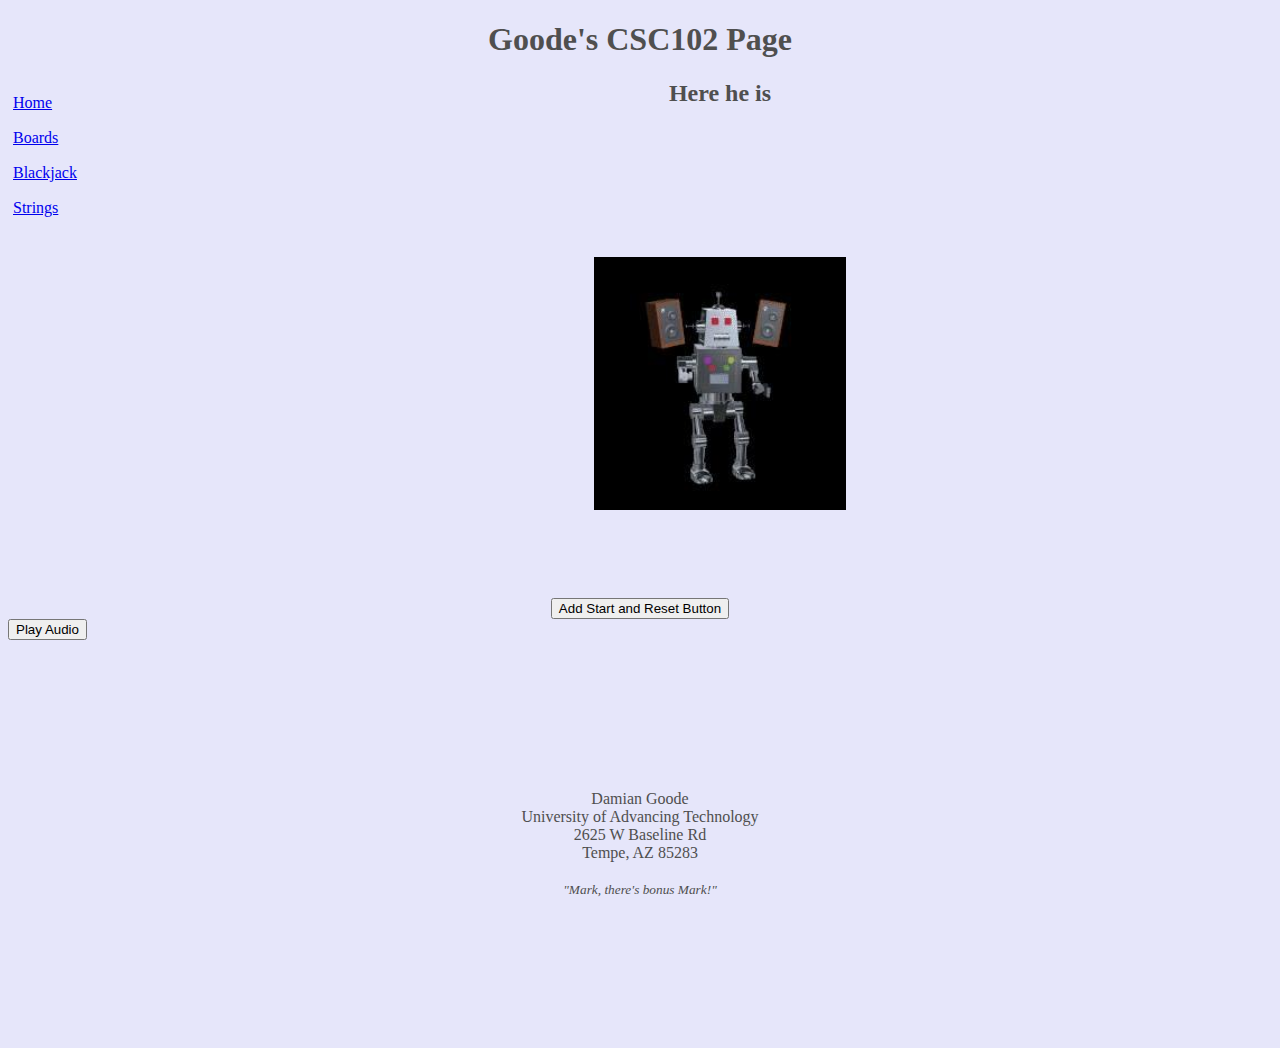
<file: index.html>
<!-- Damian Goode | 10/14/2023 -->

<!-- This signifies that this document is a HTML file -->
<!DOCTYPE html>
<!-- This is the language setting en, which stands for English -->
<html lang="en">
<!-- This is the metadata of the page; mostly not visible to users -->
<head>
	<!-- This setting enables compatability with most typed characters -->
    <meta charset="UTF-8">
    <!-- This setting enables compatability with desktop and mobile -->
    <meta name="viewport" content="width=device-width, initial-scale=1.0">
    <!-- This is the title of the document; viewable by web scrapers and screen readers -->
    <title>Goode's CSC102 Page</title>
    <!-- -->
    <script src="indexEvent.js"></script>
    <!-- This line calls to the CSS page for design formatting -->
    <link rel="stylesheet" href="index.css">
</head>
<!-- This is the main content of the document -->
<body>
    <!-- This is the biggest header in bold; there should only be one -->
    <header>
	    <h1>Goode's CSC102 Page</h1>
    </header>
    <!-- This is the code for navigation between pages -->
    <nav>
        <a href="./index.html">Home</a><br>
        <a href="./boards.html">Boards</a><br>
        <a href="./game.html">Blackjack</a><br>
        <a href="./strings.html">Strings</a><br>
    </nav>
    <!-- An additional header; there can be many of these -->
    <center>
        <h2> Here he is </h2>
    </center>
    <!-- This is the content of the page -->
    <p id="roboImage">
        <!-- This is the image shown; with alternate text for screenreaders -->
        <img id="memeImage1" src="roboImage.jpeg" class="center" alt="A low resolution robot with large speakers.">
    </p>
    <!-- This is the button for the meme image animation -->
    <center><br><br><br><br>
        <input type="button" value="Add Start and Reset Button" onclick="addButtons()">
    </center>
    <!-- This is the code that plays the space sounds -->
    <button onclick="play()">Play Audio</button>
    <!-- This is the footer of the page; containing info about UAT in this case -->
    <footer>
        Damian Goode<br>
        University of Advancing Technology<br>
        2625 W Baseline Rd<br>
        Tempe, AZ 85283<br>
        <br>
        <i><small>"Mark, there's bonus Mark!"</small></i><br>
    </footer>
</body>
</html>
</file>
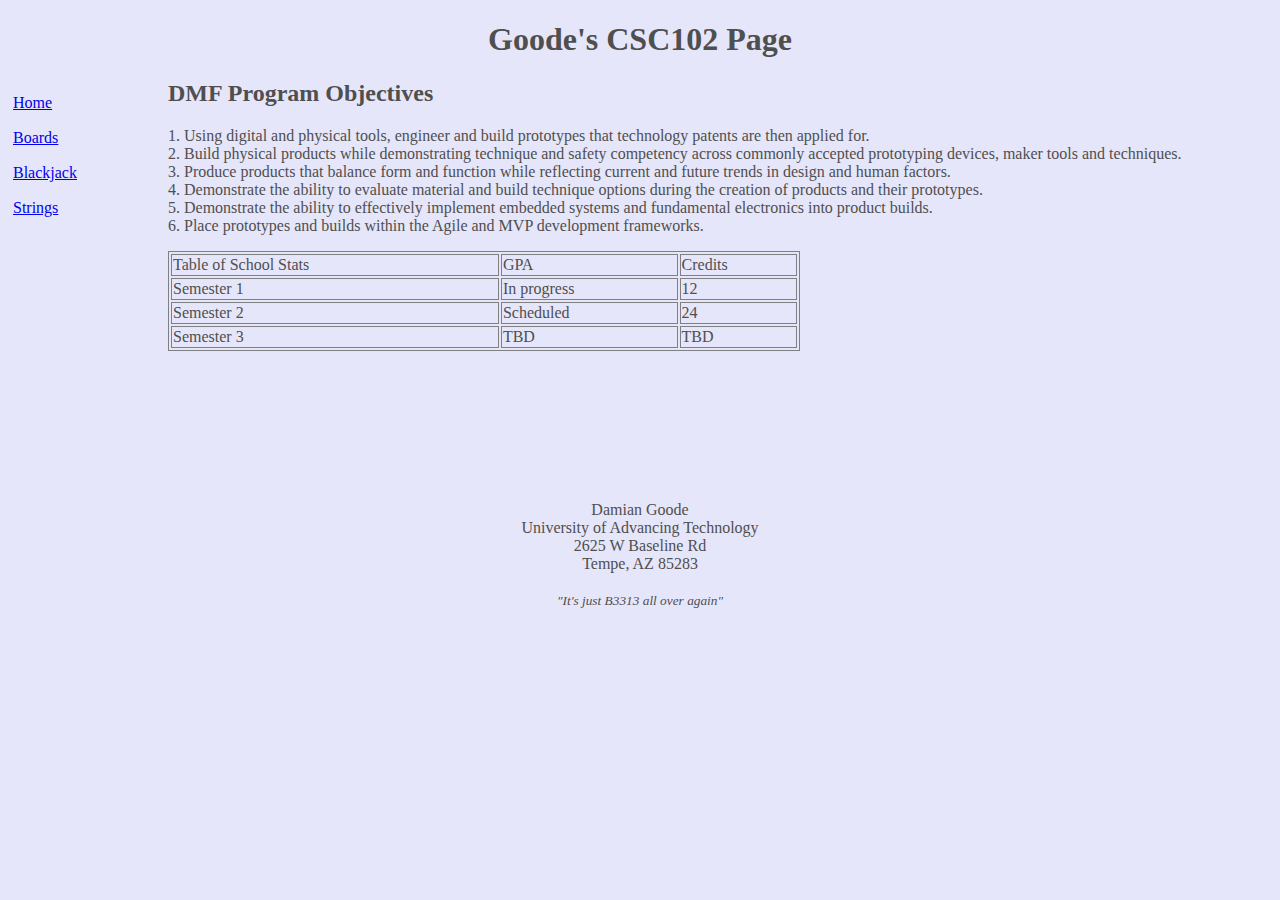
<file: boards.html>
<!-- Damian Goode | 10/14/2023 -->

<!-- This signifies that this document is a HTML file -->
<!DOCTYPE html>
<!-- This is the language setting en, which stands for English -->
<html lang="en">
<!-- This is the metadata of the page; mostly not visible to users -->
<head>
	<!-- This setting enables compatability with most typed characters -->
    <meta charset="UTF-8">
    <!-- This setting enables compatability with desktop and mobile -->
    <meta name="viewport" content="width=device-width, initial-scale=1.0">
    <!-- This is the title of the document; viewable by web scrapers and screen readers -->
    <title>Program Objectives</title>
    <!-- This line calls to the CSS page for design formatting -->
    <link rel="stylesheet" href="main.css">
</head>
<!-- This is the main content of the document -->
<body>
    <!-- This is the biggest header in bold; there should only be one -->
    <header>
        <h1> Goode's CSC102 Page </h1>
    </header>
    <!-- This is the code for navigation between pages -->
    <nav>
        <a href="./index.html">Home</a><br>
        <a href="./boards.html">Boards</a><br>
        <a href="./game.html">Blackjack</a><br>
        <a href="./strings.html">Strings</a><br>
    </nav>
    <style>
        table, tr, td {
            border: 1px solid gray;
        }
    </style>
    <!-- An additional header; there can be many of these -->
    <h2>DMF Program Objectives</h2>
        <!-- This is the list of objectives in 1 paragraph block; with line breaks -->
        <p>1. Using digital and physical tools, engineer and build prototypes that technology patents are then applied for.<br>
        2. Build physical products while demonstrating technique and safety competency across commonly accepted prototyping
    devices, maker tools and techniques.<br>
        3. Produce products that balance form and function while reflecting current and future trends in design and human factors.<br>
        4. Demonstrate the ability to evaluate material and build technique options during the creation of products and their
    prototypes.<br>
        5. Demonstrate the ability to effectively implement embedded systems and fundamental electronics into product builds.<br>
        6. Place prototypes and builds within the Agile and MVP development frameworks.<br></p>
    <!-- This is a table that contains data, in this case data about my academics -->
    <table style="width: 50%">
        <tr>
            <td>Table of School Stats</td>
            <td>GPA</td>
            <td>Credits</td>
        </tr>
        <tr>
            <td>Semester 1</td>
            <td>In progress</td>
            <td>12</td>
        </tr>
        <tr>
            <td>Semester 2</td>
            <td>Scheduled</td>
            <td>24</td>
        </tr>
        <tr>
            <td>Semester 3</td>
            <td>TBD</td>
            <td>TBD</td>
        </tr>
    </table>
    <!-- This is the footer of the page; containing info about UAT in this case -->
    <footer>
        Damian Goode<br>
        University of Advancing Technology<br>
        2625 W Baseline Rd<br>
        Tempe, AZ 85283<br>
        <br>
        <i><small>"It's just B3313 all over again"</small></i><br>
    </footer>
</body>
</html>
</file>
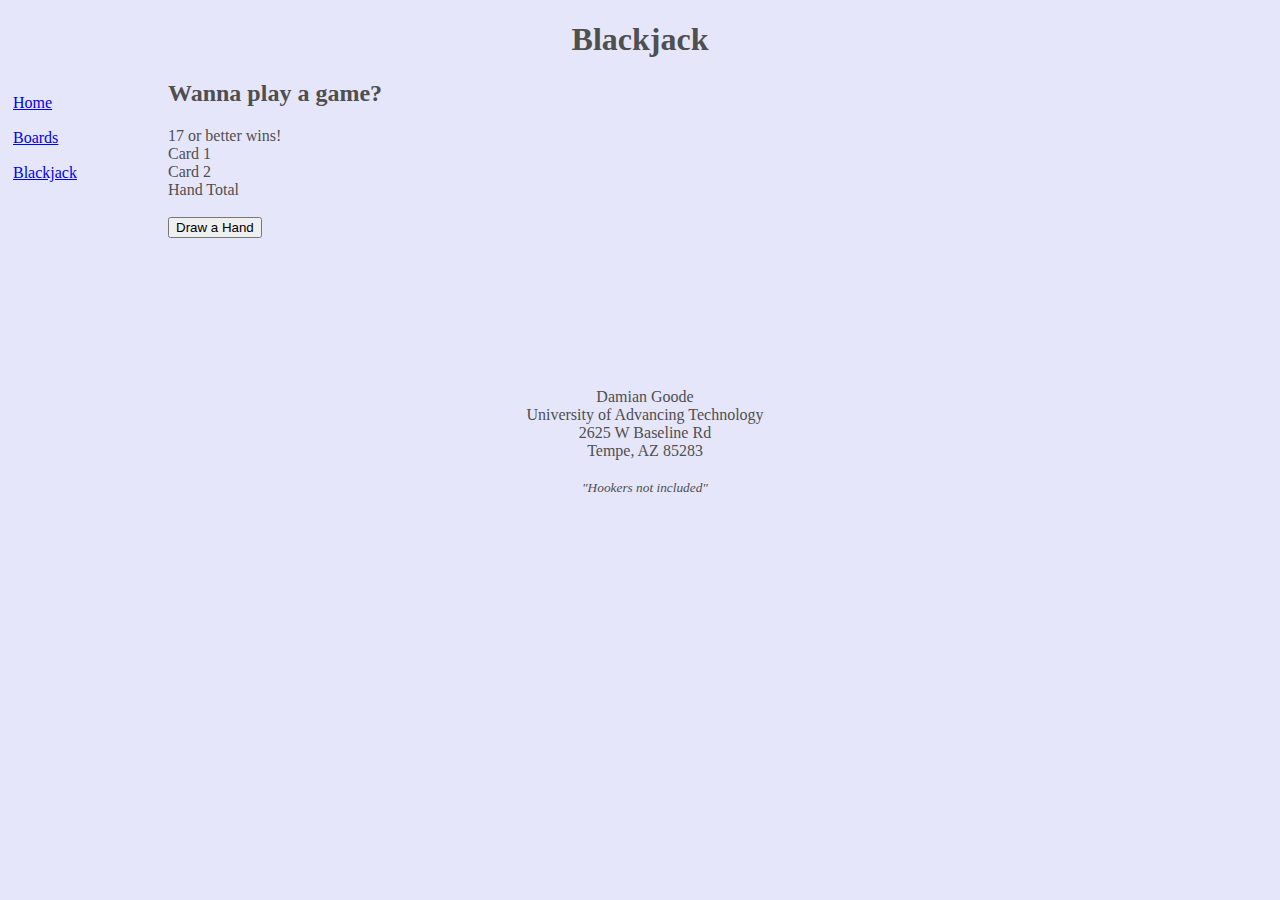
<file: game.html>
<!-- Damian Goode | 9/30/2023 -->

<!-- This signifies that this document is a HTML file -->
<!DOCTYPE html>
<!-- This is the language setting en, which stands for English -->
<html lang="en">
<!-- This is the metadata of the page; mostly not visible to users -->
<head>
	<!-- This setting enables compatability with most typed characters -->
    <meta charset="UTF-8">
    <!-- This setting enables compatability with desktop and mobile -->
    <meta name="viewport" content="width=device-width, initial-scale=1.0">
    <!-- This is the title of the document; viewable by web scrapers and screen readers -->
    <title>Simple 1P Blackjack</title>
    <!-- This is a call to the javascript file containing the game -->
    <script src="game.js"></script>
    <!-- This line calls to the CSS page for design formatting -->
    <link rel="stylesheet" href="main.css">
</head>
<body>
    <!-- This is the header for the page, there should only be one-->
    <header>
        <h1>Blackjack</h1>
    </header>
    <!-- This is the code for navigation between pages -->
    <nav>
        <a href="./index.html">Home</a><br>
        <a href="./boards.html">Boards</a><br>
        <a href="./game.html">Blackjack</a><br>
    </nav>
    <!-- This is the header for the game-->
    <h2>Wanna play a game?</h2>
    <!-- These are the IDs used to import the game results to the HTML page -->
    <div id="bustRes">17 or better wins!</div>
    <div id="card1Res">Card 1</div>
    <div id="card2Res">Card 2</div>
    <div id="handRes">Hand Total</div>
    <br>
    <!-- This is the button that calls the game function -->
    <button onclick="playCards();">Draw a Hand</button>
    <br>
    <!-- This is the footer of the page; containing info about UAT in this case -->
    <footer>
        Damian Goode<br>
        University of Advancing Technology<br>
        2625 W Baseline Rd<br>
        Tempe, AZ 85283<br>
        <br>
        <i><small>"Hookers not included"</small></i><br>
    </footer>
</body>
</html>
</file>
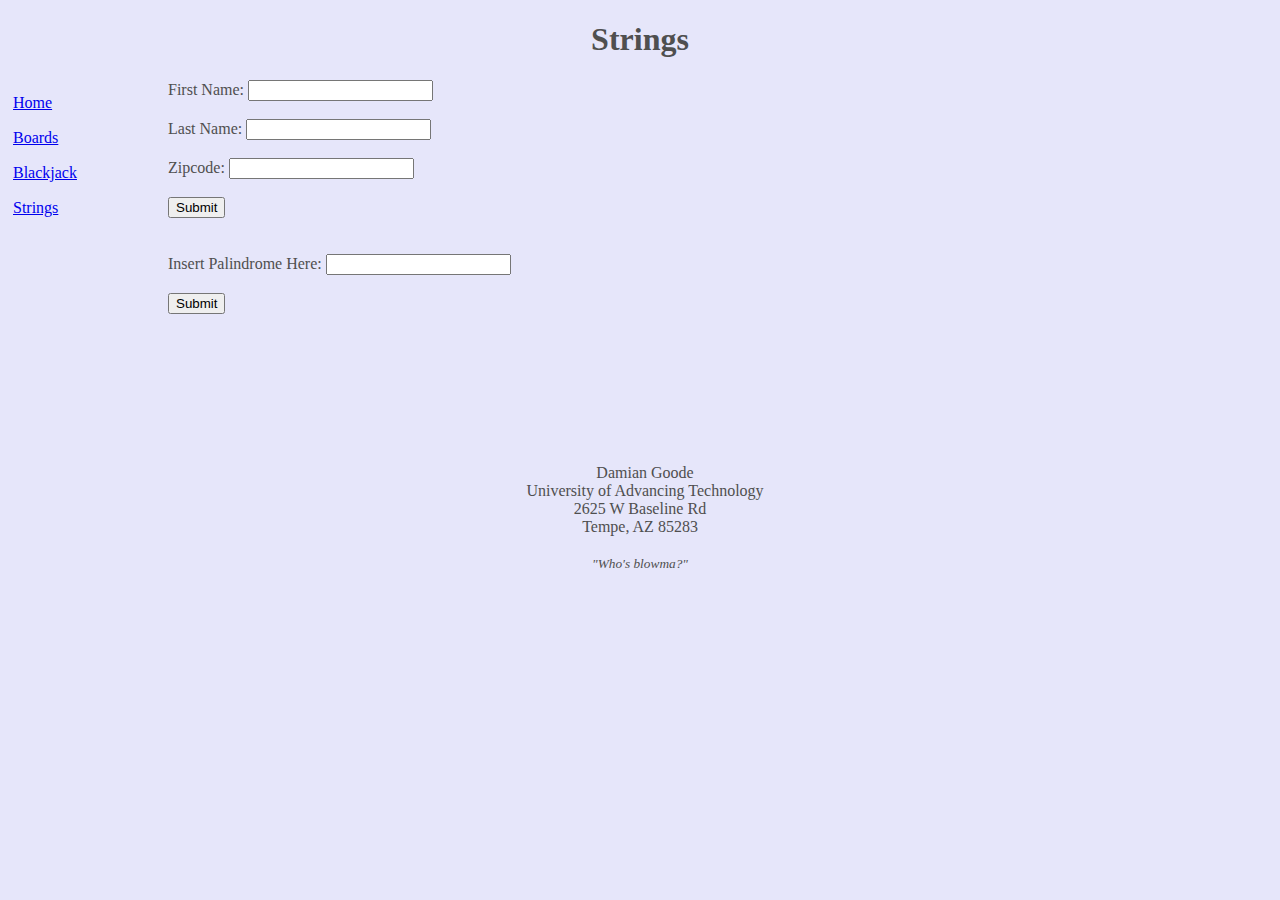
<file: strings.html>
<!-- Damian Goode | 10/14/2023 -->

<!-- This signifies that this document is a HTML file -->
<!DOCTYPE html>
<!-- This is the language setting en, which stands for English -->
<html lang="en">
<!-- This is the metadata of the page; mostly not visible to users -->
<head>
	<!-- This setting enables compatability with most typed characters -->
    <meta charset="UTF-8">
    <!-- This setting enables compatability with desktop and mobile -->
    <meta name="viewport" content="width=device-width, initial-scale=1.0">
    <!-- This is the title of the document; viewable by web scrapers and screen readers -->
    <title>Goode's CSC102 Page</title>
    <!-- This refers to the javascript file used to validate the input of the strings -->
    <script src="validateInput.js"></script>
    <!-- This line calls to the CSS page for design formatting -->
    <link rel="stylesheet" href="main.css">
</head>
<body>
    <!-- This is the header for the page, there should only be one-->
    <header>
        <h1>Strings</h1>
    </header>
    <!-- This is the code for navigation between pages -->
    <nav>
        <a href="./index.html">Home</a><br>
        <a href="./boards.html">Boards</a><br>
        <a href="./game.html">Blackjack</a><br>
        <a href="./strings.html">Strings</a><br>
    </nav>
    <!-- This is the form that collect the user inputs and sends them to the validateInput file to be validated -->
    <form id="nameForm">
        <label for="nameF">First Name:</label>
        <input type="text" id="nameF" name="nameF"><br><br>
        <label for="nameL">Last Name:</label>
        <input type="text" id="nameL" name="nameL"><br><br>
        <label for="zip">Zipcode:</label>
        <input type="text" id="zip" name="zip"><br><br>
        <button type="submit">Submit</button>
    </form>
    <!-- This is the form for the palindrome checker -->
    <form id="palindromeForm"><br><br>
        <label for="palindrome">Insert Palindrome Here:</label>
        <input type="text" id="drome"><br><br>
        <button type="submit" onclick="palindrome()">Submit</button>
    </form>
    <!-- This is the footer of the page; containing info about UAT in this case -->
    <footer>
        Damian Goode<br>
        University of Advancing Technology<br>
        2625 W Baseline Rd<br>
        Tempe, AZ 85283<br><br>
        <i><small>"Who's blowma?"</small></i><br>
    </footer>
</body>
</html>
</file>
<file: index.css>
body{
    background-color: rgb(230, 230, 250);
    color: rgb(79, 79, 79);
}

/* This adjusts the position of the nav menu */
nav{
    height: 400px;
    width: 150px;
    float: left;
    padding: 5px;
    line-height: 35px;
}

/* This aligns the footer of the page, in this case to the center of the window */
footer{
    text-align: center;
    margin: 150px;
}

/* This line aligns the header to the center of the window */
header{
    text-align: center;
}

/* */
.center{
    display: block;
    margin-top: 150px;
    margin-left: auto;
    margin-right: auto;
    width: 20%;
}

/* */
#roboImage{
    animation-duration: 0s;
    animation-name: speen;
    animation-iteration-count: infinite;
    animation-direction: unset;
    animation-timing-function: linear;
}

/* */
@keyframes speen {
    from {transform: rotate(0deg);}
    to {transform: rotate(360deg);}
}
</file>
<file: main.css>
/* Damian Goode | 9/30/2023 */

/* This is the color selection for the background and text colors */
body{
    background-color: rgb(230, 230, 250);
    color: rgb(79, 79, 79);
}

/* This adjusts the position of the nav menu */
nav{
    height: 400px;
    width: 150px;
    float: left;
    padding: 5px;
    line-height: 35px;
}

/* This aligns the footer of the page, in this case to the center of the window */
footer{
    text-align: center;
    margin: 150px;
}

/* This adjusts the position of the robot image */
#roboImage{
    margin-right: 200px;
}

/* This line aligns the header to the center of the window */
header{
    text-align: center;
}
</file>
